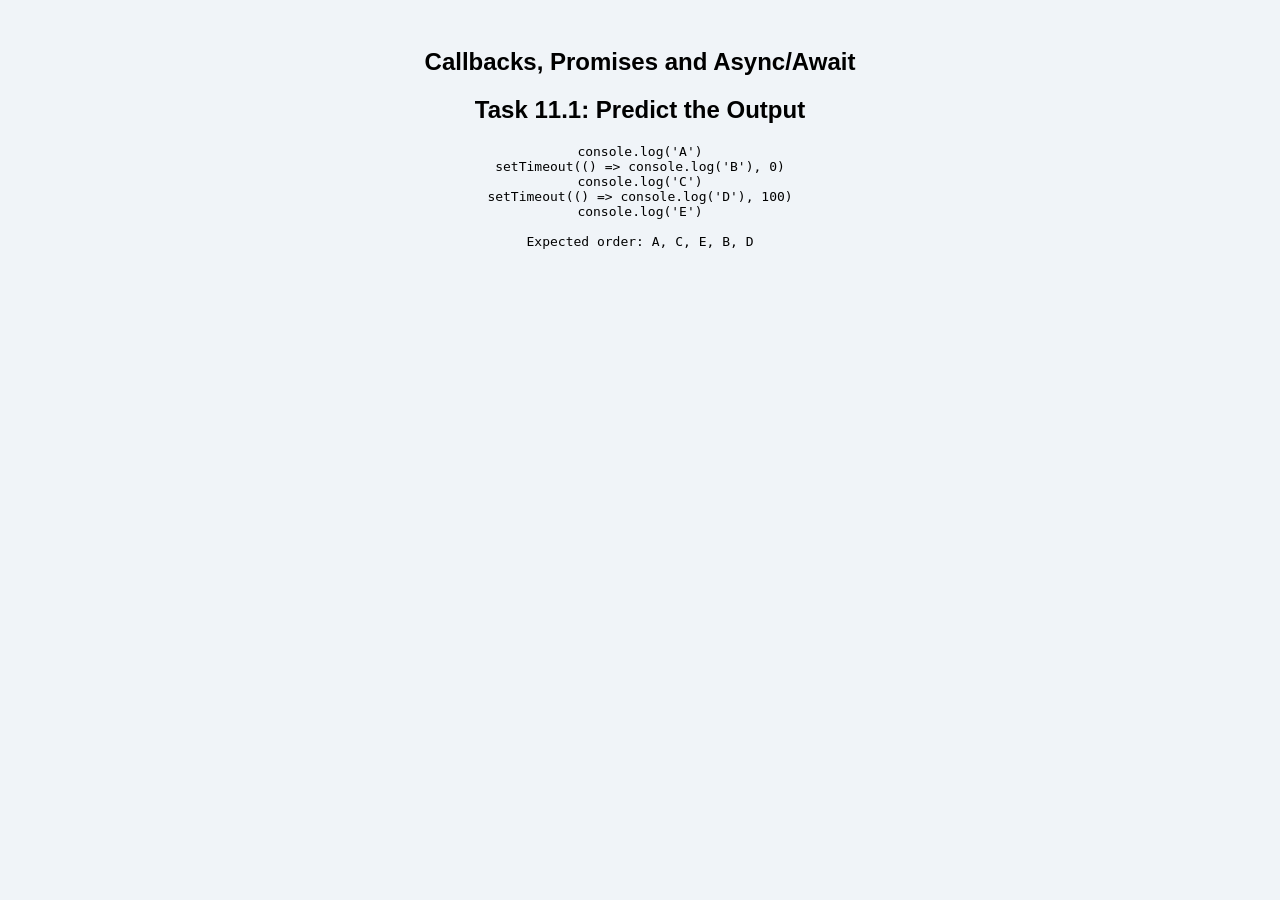
<file: lesson11.html>
<!DOCTYPE html>
<html lang="en">
<head>
    <meta charset="UTF-8">
    <meta name="viewport" content="width=device-width, initial-scale=1.0">
    <title>Lesson 11 Exercises</title>
    <link rel="stylesheet" href="styles.css">
</head>
<body>
    <main class="page">
        <section class="hero">

            <h1>Callbacks, Promises and Async/Await</h1>
        </section>

        <section class="card">
            <div id="lesson11-output" class="exercise-grid"></div>
        </section>
    </main>

    <script src="async-exercises.js"></script>
</body>
</html>
</file>
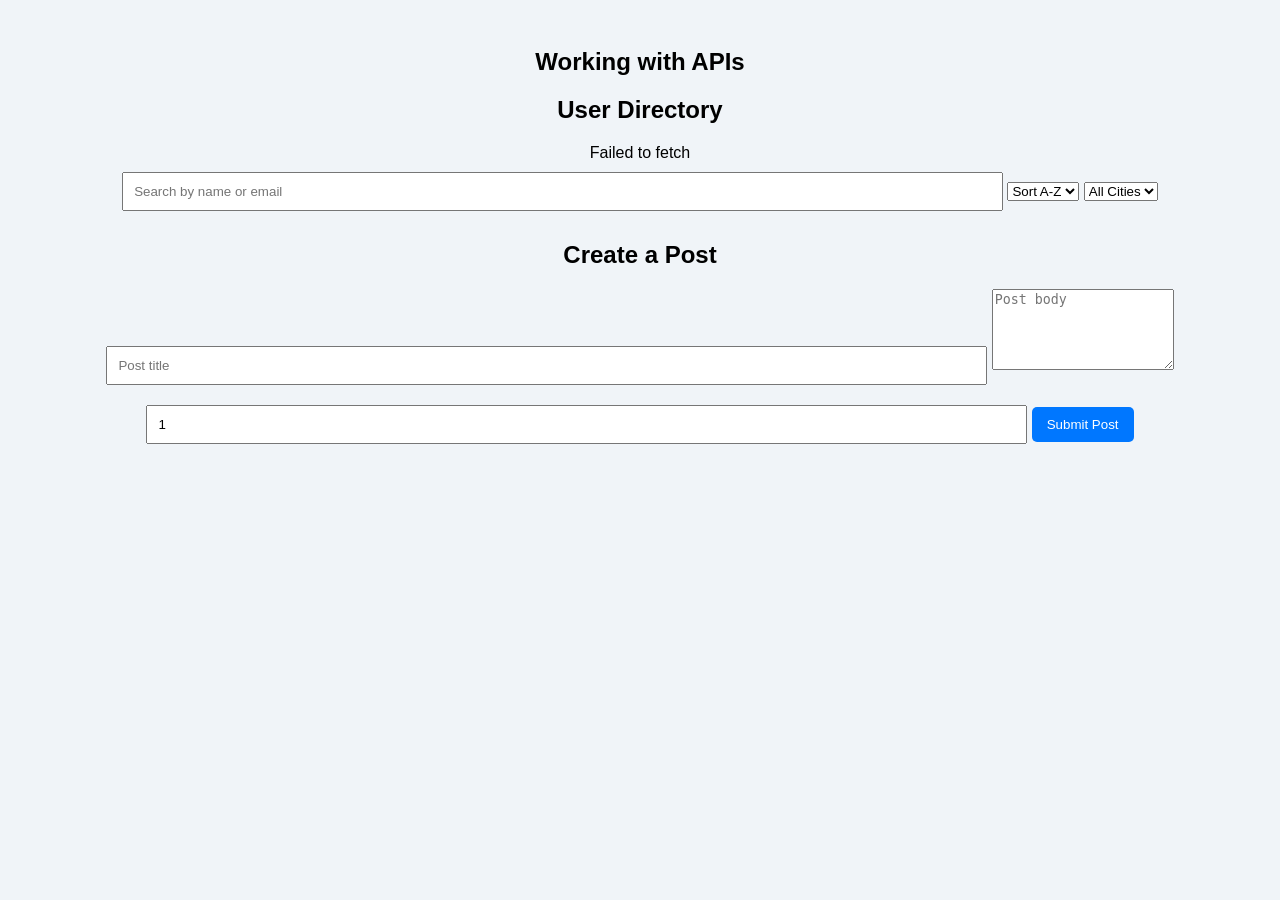
<file: lesson12.html>
<!DOCTYPE html>
<html lang="en">
<head>
    <meta charset="UTF-8">
    <meta name="viewport" content="width=device-width, initial-scale=1.0">
    <title>Lesson 12 Exercises</title>
    <link rel="stylesheet" href="styles.css">
</head>
<body>
    <main class="page">
        <section class="hero">
            <h1>Working with APIs</h1>
        </section>

        <section class="card">
            <div id="lesson12-output" class="exercise-grid"></div>
        </section>

        <section class="card">
            <h2>User Directory</h2>
            <div id="api-loading" class="status loading hidden">Loading users...</div>
            <div id="api-error" class="status error hidden"></div>

            <div class="controls">
                <input type="text" id="search" placeholder="Search by name or email">
                <select id="sort">
                    <option value="a-z">Sort A-Z</option>
                    <option value="z-a">Sort Z-A</option>
                </select>
                <select id="city-filter">
                    <option value="">All Cities</option>
                </select>
            </div>

            <div id="users-container" class="directory-grid"></div>
        </section>

        <section class="card">
            <h2>Create a Post</h2>
            <form id="post-form" class="post-form">
                <input type="text" id="post-title" placeholder="Post title" required>
                <textarea id="post-body" placeholder="Post body" rows="5" required></textarea>
                <input type="number" id="post-user-id" placeholder="User ID" min="1" value="1" required>
                <button type="submit">Submit Post</button>
            </form>
            <p id="post-result" class="hint"></p>
        </section>
    </main>

    <script src="api-exercises.js"></script>
</body>
</html>
</file>
<file: styles.css>
body {
    font-family: Arial, sans-serif;
    background: #f0f4f8;
    text-align: center;
    padding: 20px;
}

.weather-app {
    max-width: 500px;
    margin: auto;
    background: white;
    padding: 20px;
    border-radius: 12px;
    box-shadow: 0 4px 10px rgba(0,0,0,0.1);
}

input {
    padding: 10px;
    width: 70%;
    margin: 10px 0;
}

button {
    padding: 10px 15px;
    cursor: pointer;
    background: #0077ff;
    color: white;
    border: none;
    border-radius: 5px;
}

#weather-display {
    margin-top: 20px;
}

.hidden {
    display: none;
}
</file>
